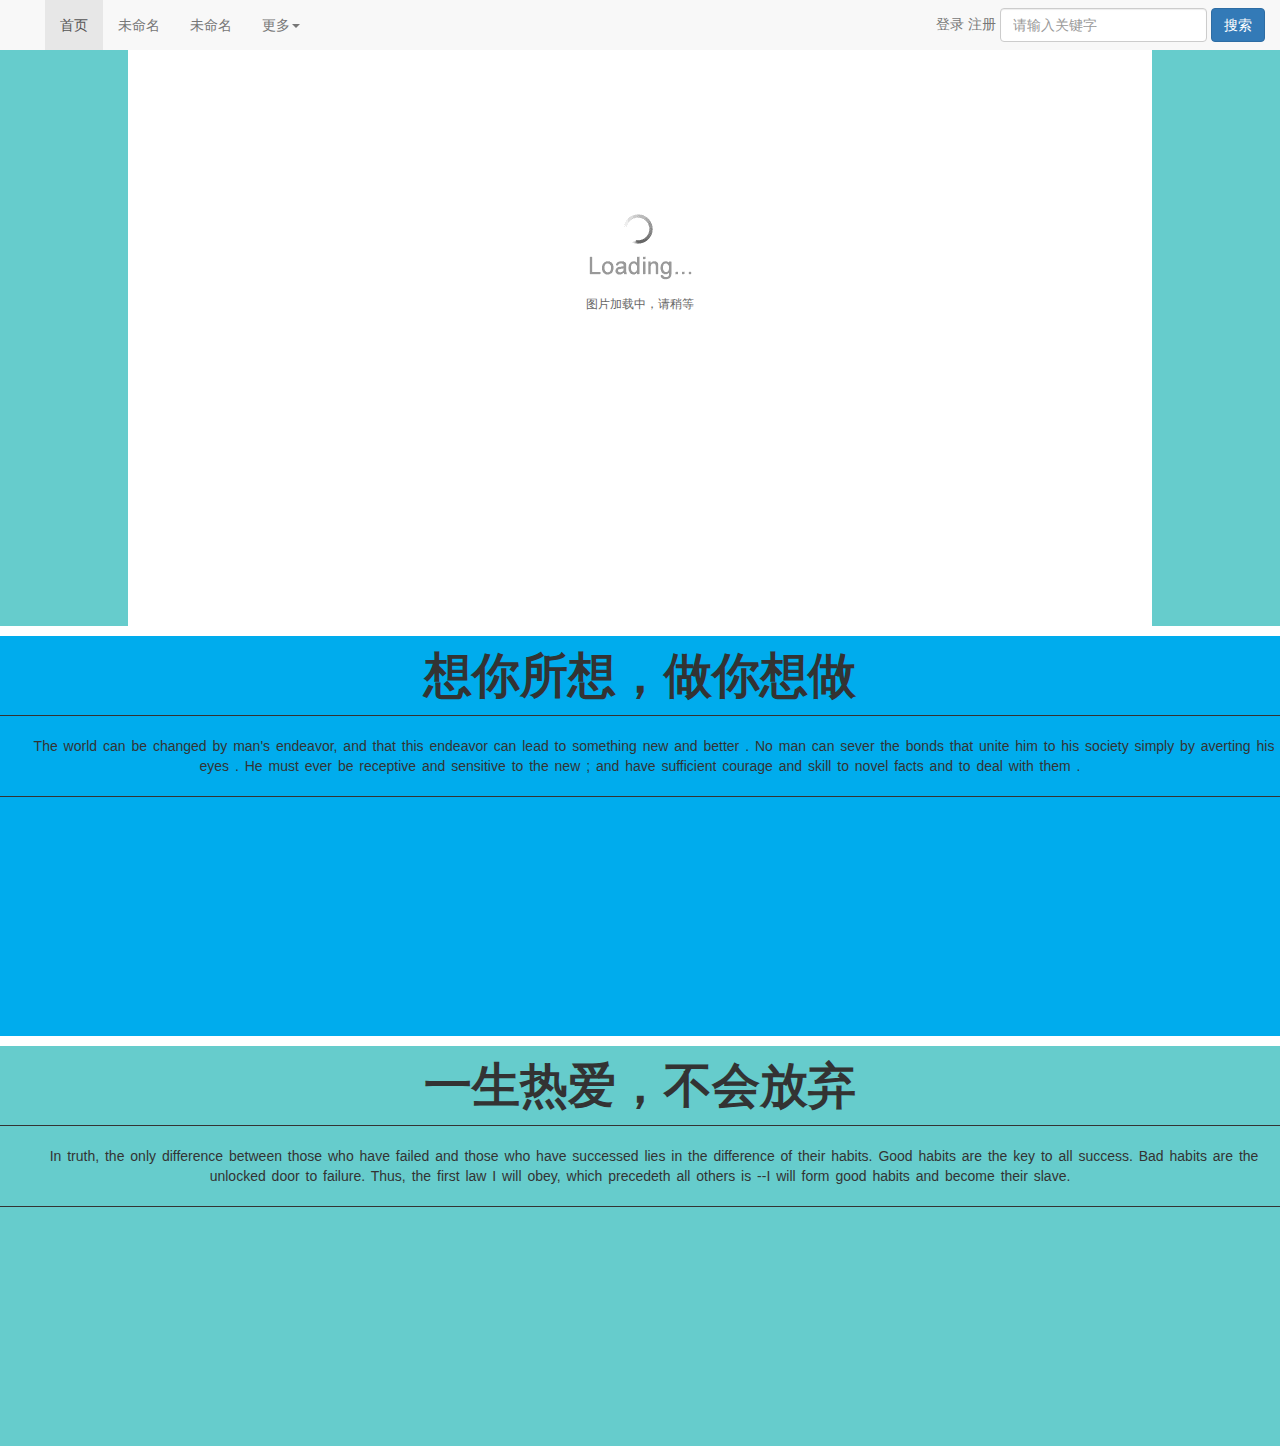
<file: index.html>
<!DOCTYPE html>
<html>
	<head>
		<meta charset="utf-8"/>
		<meta http-equiv="X-UA-Compatible" content="edge" />
		<meta name="viewport" content="width=device-width,initial-scale=1.0,user-scalable=0" >
		<title>welcome to my website</title>
		<link rel="stylesheet" href="css/bootstrap.min.css" />
		<script type="text/javascript" src="js/jquery-3.1.0.min.js" ></script>
		<script type="text/javascript" src="js/bootstrap.min.js" ></script>
		<link href="css/mystyle.css" rel="stylesheet" type="text/css"/>
		<script src="js/myfocus-2.0.1.min.js" type="text/javascript" ></script>
		<script src="js/mf-pattern/mF_YSlider.js"></script>
		<link href="js/mf-pattern/mF_YSlider.css" rel="stylesheet" type="text/css"/>
		<script type="text/javascript">
			myFocus.set({
				id:'picJavaScript'
			})
		</script>
	</head>
	<body >
		<nav class="nav navbar-default navbar-fixed-top role="navigation" >
			<div class="container-fluid">
				<div class="navbar-header" >
					<button class="navbar-toggle" data-toggle="collapse" data-target=".navbar-collapse">
						<span class="icon-bar"></span>
						<span class="icon-bar"></span>
						<span class="icon-bar"></span>
					</button>
					<a href="#" class="navbar-brand">
					</a>
				</div>
				<div class="collapse navbar-collapse">		
				<ul class="nav navbar-nav">
					<li class="active"><a href="#">首页</a></li>
					<li ><a href="#">未命名</a></li>
					<li ><a href="#">未命名</a></li>
					<li class="dropdown">
						<a href="#" class="dropdown-toggle" data-toggle="dropdown">更多<span class="caret"></span></a>
						<ul class="dropdown-menu">
							<li><a href="#">未命名</a></li>
							<li class="divider"></li>
							<li><a href="#">未命名</a></li>
						</ul>
					</li>
					
				</ul>
				<div class="navbar-form navbar-right" id="searcho">
					<a href="#" class="navbar-link">登录</a>
					<a href="#" class="navbar-link">注册</a>
					<input type="text" class="form-control" placeholder="请输入关键字" />
					<button class="btn btn-primary">搜索</button>
				</div>
				</div>
			</div>
		</nav>
		<div style="height: 50px;"></div>
		    <div class="picbgcolor">
			<div class="Shufflingfigure" id="picJavaScript">
			   <div class="loading"><img src="img/loading.gif" alt="图片加载中，请稍等"/></div>
			     <div class="pic">
			       <ul>
				<li><img src="img/pic1.jpg"/></li>
				<li><img src="img/pic2.jpg"/></li>
				<li><img src="img/pic3.jpg"/></li>
				<li><img src="img/pic4.jpg"/></li>
				<li><img src="img/pic5.jpg"/></li>
				<li><img src="img/pic6.jpg"/></li>
			       </ul>
			    </div>
		    </div>
		</div>
		<div class="bottom">
			<div class="fontstyle">想你所想，做你想做</div>
			        <div class="txtstyle">The world can be changed by man's endeavor, 
					and that this endeavor can lead to something new and better .
					No man can sever the bonds that unite him to his society simply by averting his eyes . 
					He must ever be receptive and sensitive to the new ; 
					and have sufficient courage and skill to novel facts and to deal with them .
			        </div>
			</div>
		</div>
		<div class="bottom1">
			<div class="fontstyle">一生热爱，不会放弃</div>
			<div class="txtstyle">
				In truth, the only difference between those who have failed and those who have successed lies in the difference of their habits. 
				Good habits are the key to all success. Bad habits are the unlocked door to failure. 
				Thus, the first law I will obey, which precedeth all others is --I will form good habits and become their slave.
			</div>
		</div>
		
	</body>
</html>
</file>
<file: css/mystyle.css>
*,
::before,
::after{
	margin: 0px;
	padding: 0px;
	-webkit-tap-highlight-color:transparent;
}

.Shufflingfigure{
	width: 1024px;
	height: 576px;
	margin:0 auto;
    overflow: hidden;
	clear: both;
}
.imgo{
	float: left;
	line-height: 50px;
}
}
.navbottom{
	margin-top: 10px;
	height: 50px;
	background-color: #BBBBBB;
}
.navbottom li{
	margin-left: 30px;
	float: left;
	line-height: 50px;
}
.bottom{
	width: 100%;
	height: 400px;
	margin: 0 auto;
	background-color: #00ACED;
}
.bottom1{
	width: 100%;
	height: 400px;
	margin: 0 auto;
	background-color: #66CCCC;
}
.picbgcolor{
	background-color: #66CCCC;
	margin:0 auto;
	width: 100%;
}
.fontstyle{
	margin: 0 auto;
	height: 80px;
	line-height: 80px;
	font-family: "微软雅黑";
	font-size: -webkit-xxx-large;
	text-align: center;
	font-weight: 900;
	margin-top: 10px;
	border-bottom-style: solid;
	border-width: thin;
}
.txtstyle{
	padding:20px 0px;
	border-width: thin;
	border-bottom-style: solid ;
	text-align: center;
	margin: 0 auto;
	text-indent: 2em;
	word-spacing: 2px;
}
</file>
<file: js/mf-pattern/mF_YSlider.css>
/*=========mF_YSlider ========*/
.mF_YSlider .pic li,.mF_YSlider .rePic li{position:absolute;top:0;left:0;display:none;}
.mF_YSlider .txt li{position:absolute;z-index:2;bottom:0;width:100%;height:36px;line-height:36px;display:none;}/*默认标题高度*/
.mF_YSlider .txt li a{display:block;position:relative;z-index:1;color:#fff;padding-left:16px;font-size:14px;font-weight:bold;text-decoration:none;}/*标题样式*/
.mF_YSlider .txt li b{display:block;width:100%;height:100%;position:absolute;top:0;left:0;background:#000;filter:alpha(opacity=40);opacity:0.4;}
.mF_YSlider .num{position:absolute;z-index:3;bottom:8px;right:2px;}
.mF_YSlider .num li{position:relative;float:left;width:20px;height:20px;overflow:hidden;text-align:center;margin-right:4px;cursor:pointer;}
.mF_YSlider .num li a,.mF_YSlider .num li b{display:block;width:18px;height:18px;border:1px solid #dedede;line-height:18px;position:absolute;z-index:2;top:0;left:0;color:#333; text-decoration:none;}/*按钮样式*/
.mF_YSlider .num li b{z-index:1;background:#fff;filter:alpha(opacity=60);opacity:0.6;}
.mF_YSlider .num li.current a,.mF_YSlider .num li.hover a{border-color:#E63003;color:#fff;background:#F66E08;-webkit-transition:all 0.4s;-moz-transition:all 0.4s;-o-transition:all 0.4s;}/*当前/悬停按钮
</file>
